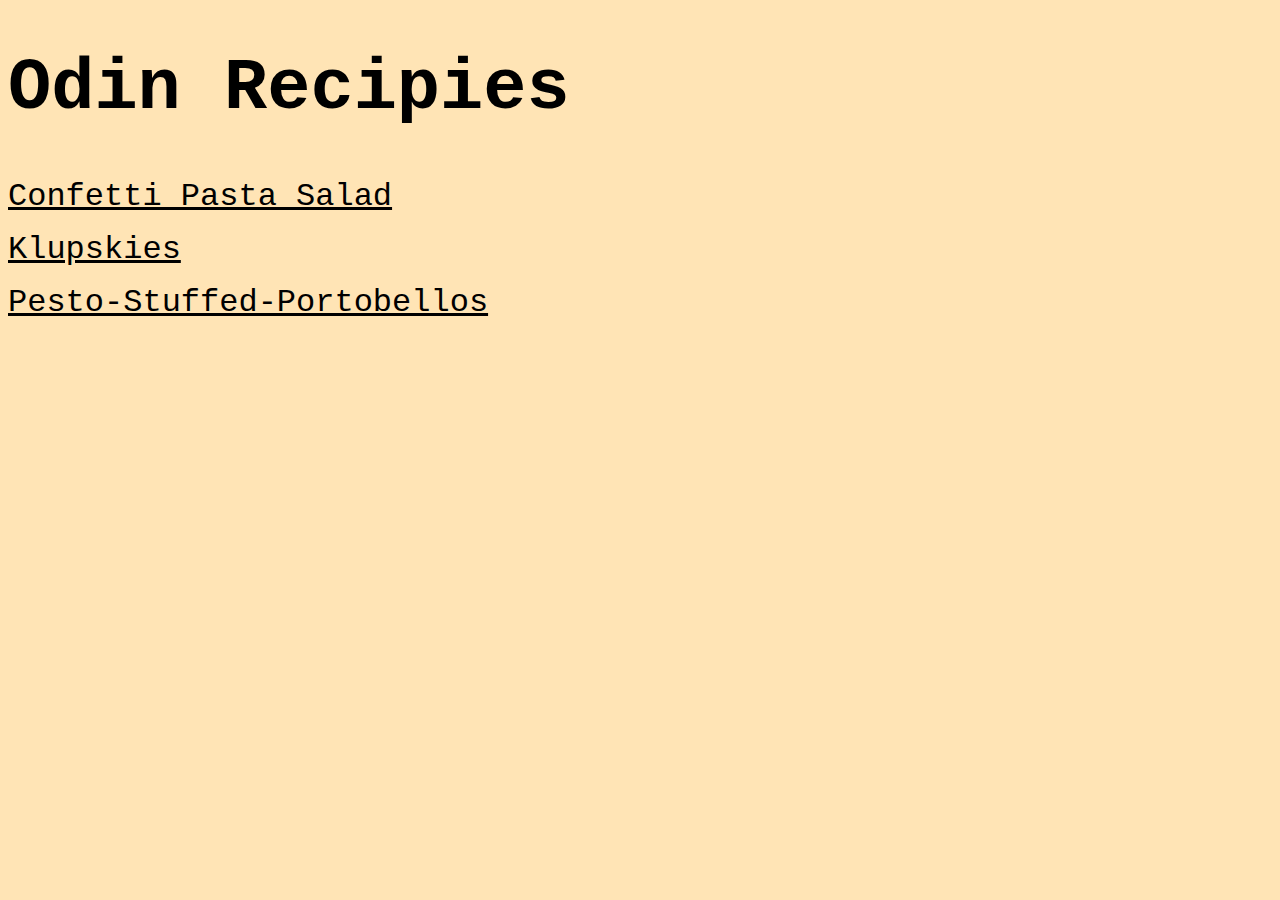
<file: index.html>
<!DOCTYPE html>
<html lang="en">
    <head>
        <meta charset="utf-8">
        <title>Odin-Recipes</title>
        <link rel="stylesheet" href="styles.css">
    </head>

    <body>
        <h1>Odin Recipies</h1>

        <p>
        <a href="recipes/confetti-pasta-salad.html">Confetti Pasta Salad</a>
        </p>

        <p>
        <a href="recipes/klupskies.html">Klupskies</a>
        </p>

        <p>
        <a href="recipes/pesto-stuffed-portobellos.html">Pesto-Stuffed-Portobellos</a>
        </p>

    </body>
</html>
</file>
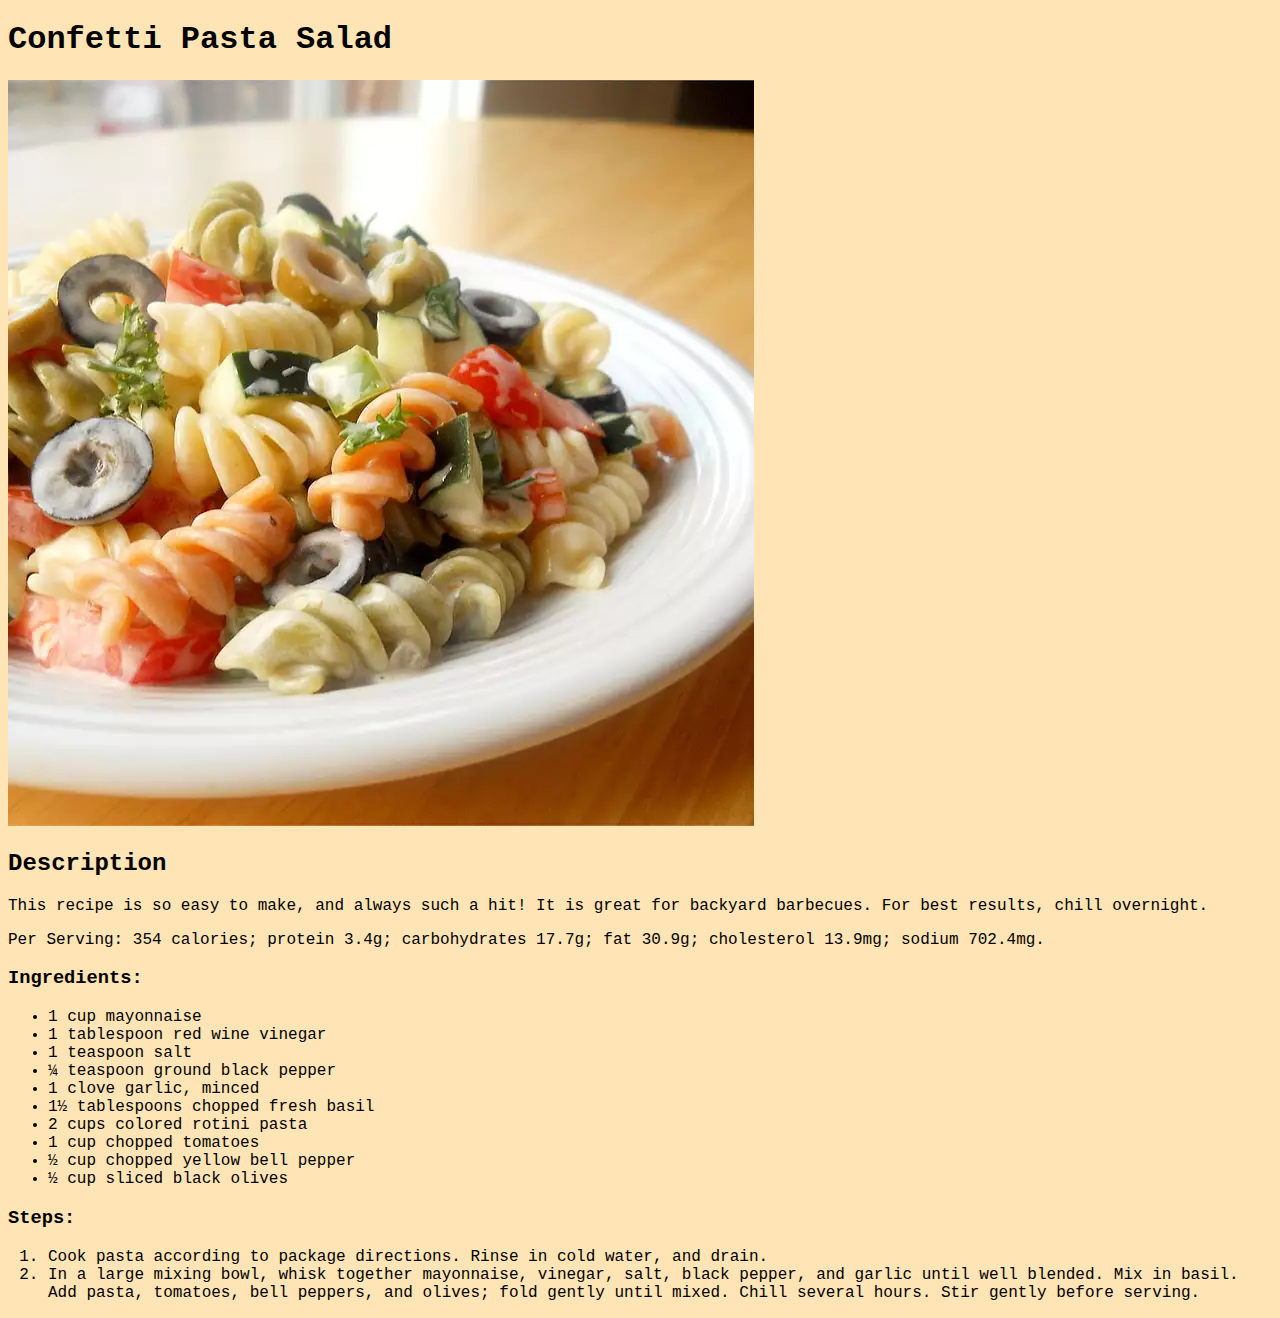
<file: recipes/confetti-pasta-salad.html>
<!DOCTYPE html>
<html lang="en">
    <head>
        <meta charset="utf-8">
        <title>Confetti-Pasta-Salad</title>
        <link rel="stylesheet" href="pasta-salad.css">
    </head>

    <body>
        <h1>Confetti Pasta Salad</h1>

        <img src="images/confetti-pasta-salad-image.webp">

        <h2>Description</h2>
            <body>
                <p>This recipe is so easy to make, and always such a hit! It is great for backyard barbecues. For best results, chill overnight.</p>
                <p>Per Serving: 354 calories; protein 3.4g; carbohydrates 17.7g; fat 30.9g; cholesterol 13.9mg; sodium 702.4mg.</p>
            </body>
        
            <h3>Ingredients:</h3>
                <ul>
                    <li>1 cup mayonnaise</li>
                    <li>1 tablespoon red wine vinegar</li>
                    <li>1 teaspoon salt</li>
                    <li>¼ teaspoon ground black pepper</li>
                    <li>1 clove garlic, minced</li>
                    <li>1½ tablespoons chopped fresh basil</li>
                    <li>2 cups colored rotini pasta</li>
                    <li>1 cup chopped tomatoes</li>
                    <li>½ cup chopped yellow bell pepper</li>
                    <li>½ cup sliced black olives</li>
                </ul>

            <h3>Steps:</h3>
                <ol>
                    <li>Cook pasta according to package directions. Rinse in cold water, and drain.</li>
                    <li>In a large mixing bowl, whisk together mayonnaise, vinegar, salt, black pepper, and garlic until well blended. Mix in basil. Add pasta, tomatoes, bell peppers, and olives; fold gently until mixed. Chill several hours. Stir gently before serving.</li>
                </ol>
    </body>
</html>
</file>
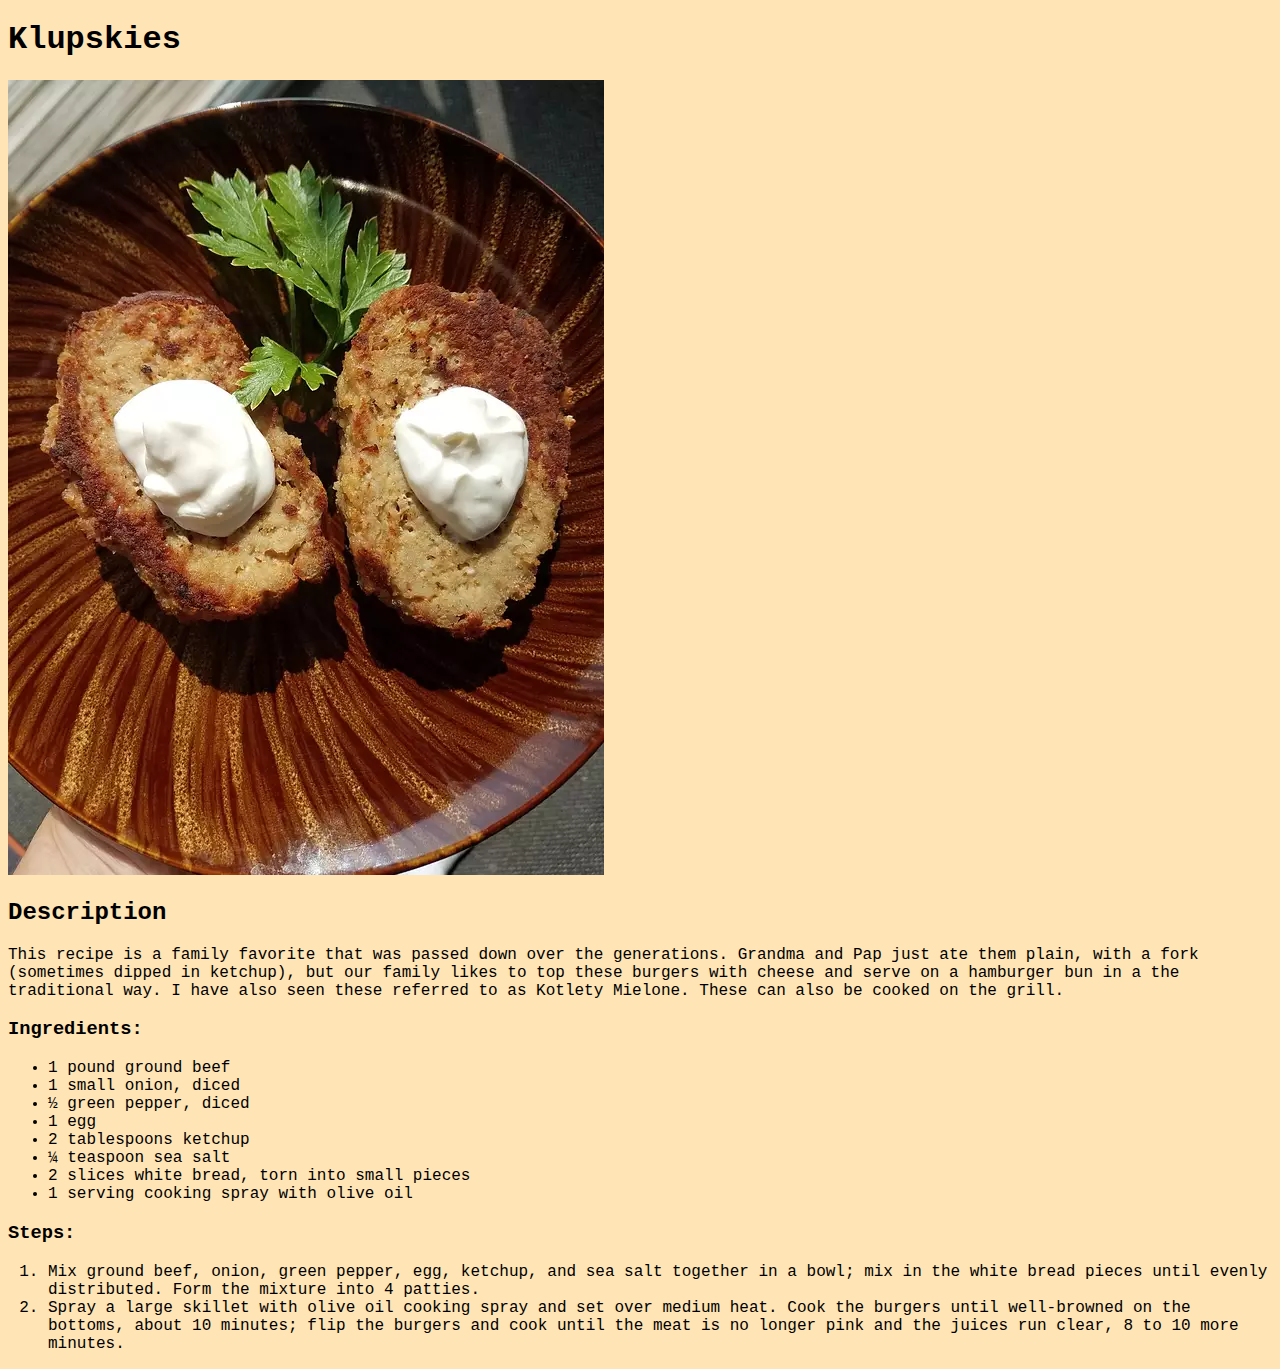
<file: recipes/klupskies.html>
<!DOCTYPE html>
<html lang="en">
    <head>
        <meta charset="utf-8">
        <title>Klupskies</title>
        <link rel="stylesheet" href="klupskies.css">
    </head>

    <body>
        <h1>Klupskies</h1>

        <img src="images/klupskies.webp">

        <h2>Description</h2>
            <body>
                <p> This recipe is a family favorite that was passed down over the generations. Grandma and Pap just ate them plain, with a fork (sometimes dipped in ketchup), but our family likes to top these burgers with cheese and serve on a hamburger bun in a the traditional way. I have also seen these referred to as Kotlety Mielone. These can also be cooked on the grill.</p>
            </body>
        
            <h3>Ingredients:</h3>
                <ul>
                    <li>1 pound ground beef</li>
                    <li>1 small onion, diced</li>
                    <li>½ green pepper, diced</li>
                    <li>1 egg</li>
                    <li>2 tablespoons ketchup</li>
                    <li>¼ teaspoon sea salt</li>
                    <li>2 slices white bread, torn into small pieces</li>
                    <li>1 serving cooking spray with olive oil</li>
                    
                </ul>

            <h3>Steps:</h3>
                <ol>
                    <li>Mix ground beef, onion, green pepper, egg, ketchup, and sea salt together in a bowl; mix in the white bread pieces until evenly distributed. Form the mixture into 4 patties.</li>
                    <li>Spray a large skillet with olive oil cooking spray and set over medium heat. Cook the burgers until well-browned on the bottoms, about 10 minutes; flip the burgers and cook until the meat is no longer pink and the juices run clear, 8 to 10 more minutes.</li>
                </ol>
    </body>
</html>
</file>
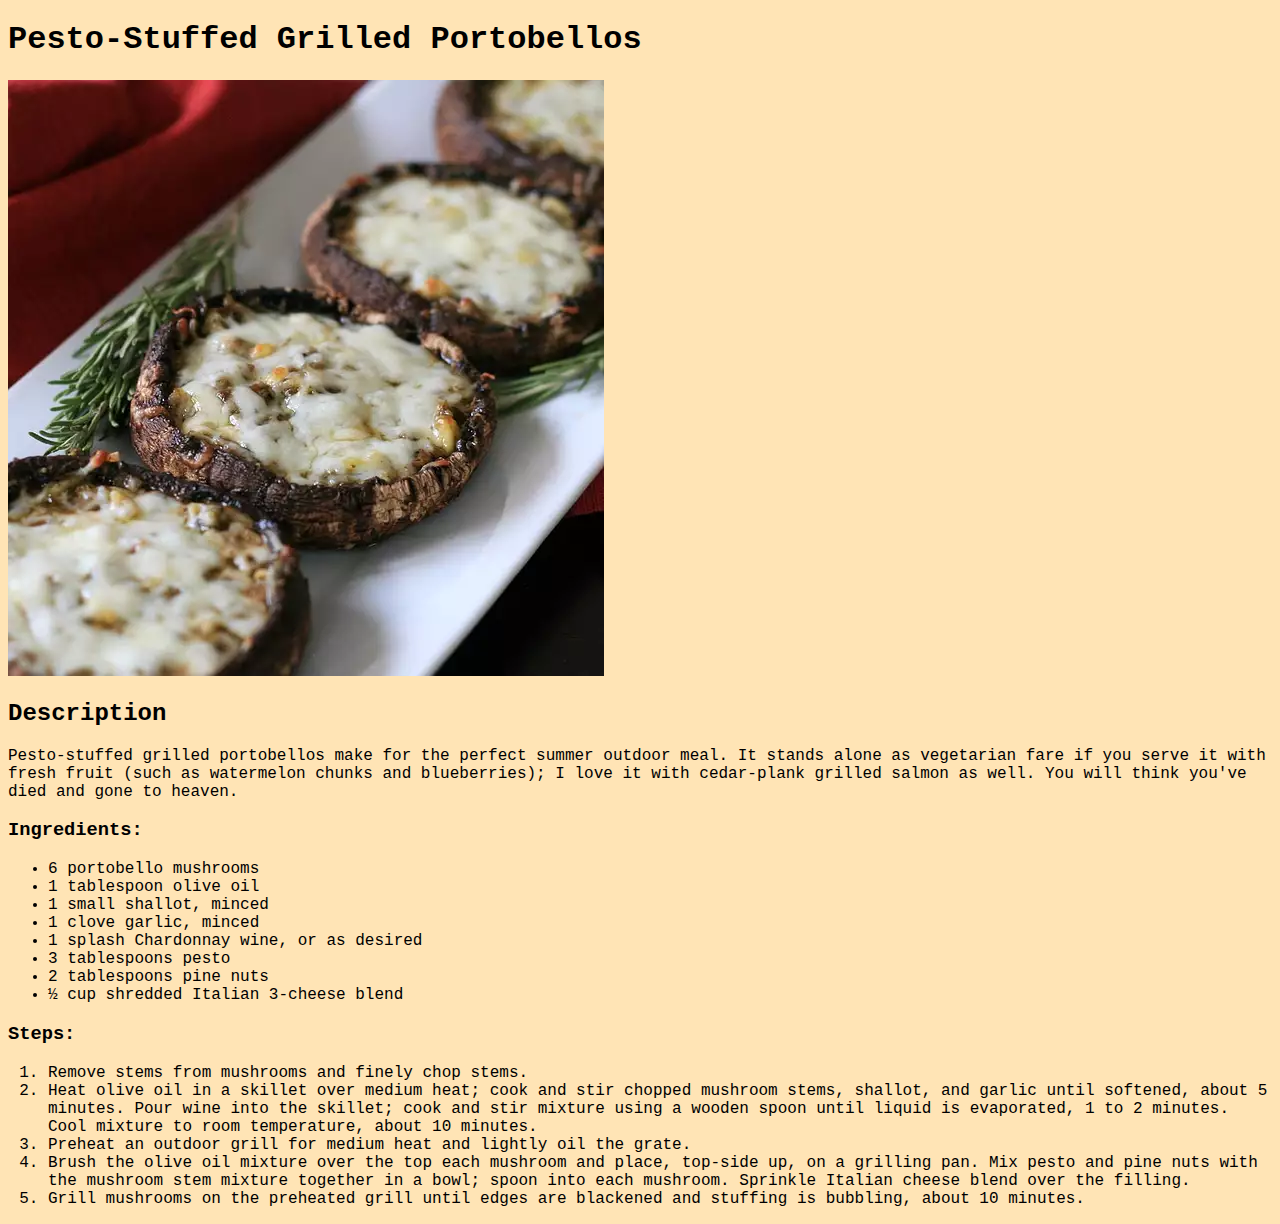
<file: recipes/pesto-stuffed-portobellos.html>
<!DOCTYPE html>
<html lang="en">
    <head>
        <meta charset="utf-8">
        <title>Pesto-Stuffed-Portobellos</title>
        <link rel="stylesheet" href="portobellos.css">
    </head>

    <body>
        <h1>Pesto-Stuffed Grilled Portobellos</h1>

        <img src="images/portobellos.webp">

        <h2>Description</h2>
            <body>
                <p>Pesto-stuffed grilled portobellos make for the perfect summer outdoor meal. It stands alone as vegetarian fare if you serve it with fresh fruit (such as watermelon chunks and blueberries); I love it with cedar-plank grilled salmon as well. You will think you've died and gone to heaven.</p>
            </body>
        
            <h3>Ingredients:</h3>
                <ul>
                    <li>6 portobello mushrooms</li>
                    <li>1 tablespoon olive oil</li>
                    <li>1 small shallot, minced</li>
                    <li>1 clove garlic, minced</li>
                    <li>1 splash Chardonnay wine, or as desired</li>
                    <li>3 tablespoons pesto</li>
                    <li>2 tablespoons pine nuts</li>
                    <li>½ cup shredded Italian 3-cheese blend</li>
                    
                </ul>

            <h3>Steps:</h3>
                <ol>
                    <li>Remove stems from mushrooms and finely chop stems.</li>
                    <li>Heat olive oil in a skillet over medium heat; cook and stir chopped mushroom stems, shallot, and garlic until softened, about 5 minutes. Pour wine into the skillet; cook and stir mixture using a wooden spoon until liquid is evaporated, 1 to 2 minutes. Cool mixture to room temperature, about 10 minutes.</li>
                    <li>Preheat an outdoor grill for medium heat and lightly oil the grate.</li>
                    <li>Brush the olive oil mixture over the top each mushroom and place, top-side up, on a grilling pan. Mix pesto and pine nuts with the mushroom stem mixture together in a bowl; spoon into each mushroom. Sprinkle Italian cheese blend over the filling.</li>
                    <li>Grill mushrooms on the preheated grill until edges are blackened and stuffing is bubbling, about 10 minutes.</li>
                </ol>
    </body>
</html>
</file>
<file: styles.css>
/* styles.css */
body {
    background-color: moccasin;
}

h1 {
    color: black;
    font-family: 'Courier New', Courier, monospace;
    font-size: 72px;
    font-weight: bold;
}

a {
    color: black;
    font-family: 'Courier New', Courier, monospace;
    font-size: 32px;
}
</file>
<file: recipes/pasta-salad.css>
body {
    background-color: moccasin;
}

h1, h2, h3 {
    color: black;
    font-family: 'Courier New', Courier, monospace;
    font: bold;
}

p, ul, ol {
    color: black;
    font-family: 'Courier New', Courier, monospace;
}
</file>
<file: recipes/klupskies.css>
body {
    background-color: moccasin;
}

h1, h2, h3 {
    color: black;
    font-family: 'Courier New', Courier, monospace;
    font: bold;
}

p, ul, ol {
    color: black;
    font-family: 'Courier New', Courier, monospace;
}
</file>
<file: recipes/portobellos.css>
body {
    background-color: moccasin;
}

h1, h2, h3 {
    color: black;
    font-family: 'Courier New', Courier, monospace;
    font: bold;
}

p, ul, ol {
    color: black;
    font-family: 'Courier New', Courier, monospace;
}
</file>
